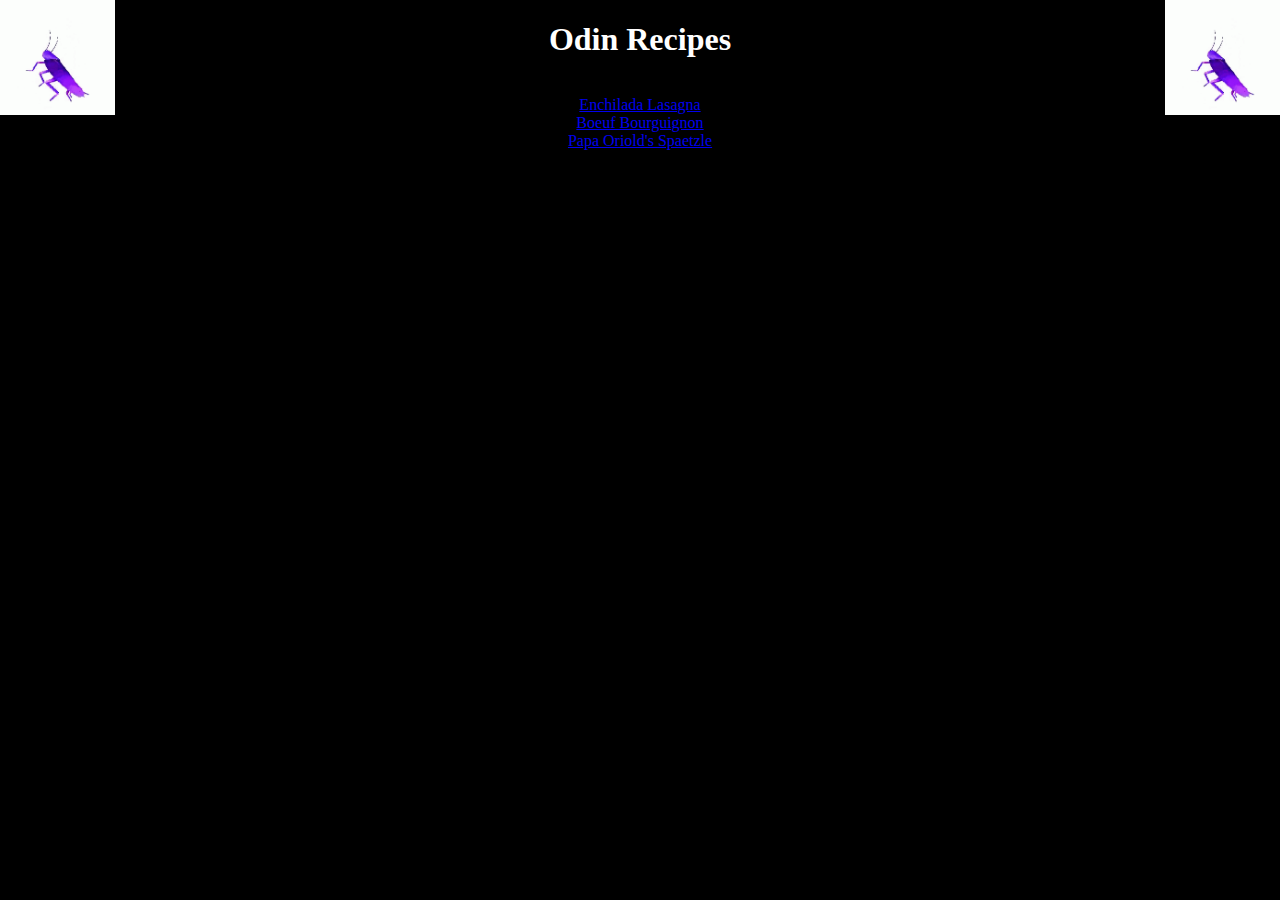
<file: index.html>
<!DOCTYPE html>
<html lang="en">
<head>
    <meta charset="UTF-8">
    <meta http-equiv="X-UA-Compatible" content="IE=edge">
    <meta name="viewport" content="width=device-width, initial-scale=1.0">
    <title>Odin Recipes</title>
    <link rel="stylesheet" href="styles/shared.css">
    <style>
        #meme1{
            position: absolute;
            left: 0;
            top: 0;
            margin: 0;
            width: 9%;
        }
        #meme2{
            position: absolute;
            right: 0;
            top: 0;
            margin: 0;
            width: 9%;
        }
    </style>
</head>
<body>
    <h1>Odin Recipes</h1>
    <img src="images/roach-cockroach.gif" id="meme1">
    <img src="images/roach-cockroach.gif" id="meme2">
    <ul>
        <li><a href="recipes/lasagna.html">Enchilada Lasagna</a></li>
        <li><a href="recipes/boeuf.html">Boeuf Bourguignon</a></li>
        <li><a href="recipes/spaetzle.html">Papa Oriold's Spaetzle</a></li>
    </ul>
</body>
</html>
</file>
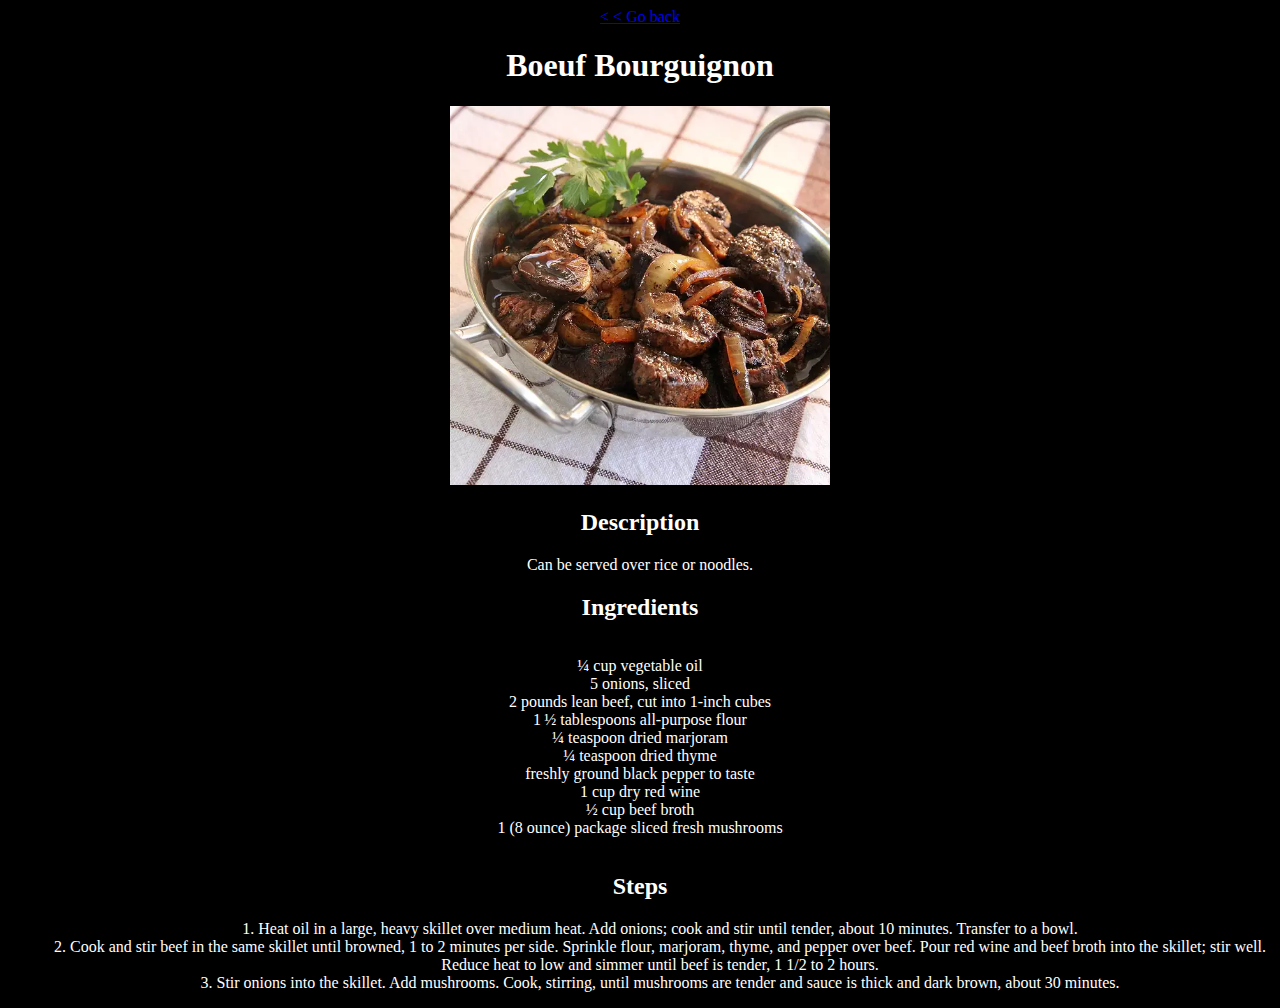
<file: recipes/boeuf.html>
<!DOCTYPE html>
<html lang="en">
<head>
    <meta charset="UTF-8">
    <meta http-equiv="X-UA-Compatible" content="IE=edge">
    <meta name="viewport" content="width=device-width, initial-scale=1.0">
    <title>Boeuf Bourguignon Recipe</title>
    <link rel="stylesheet" href="../styles/shared.css">
    <style>
        #boeuf{
            width: 30%;
        }
    </style>
</head>
<body>
    <a href="../index.html"> &#60; &#60; Go back</a>
    <h1>Boeuf Bourguignon</h1>
    <img src="../images/Boeuf.webp" id="boeuf"><br>
    <h2>Description</h2>
    <p>Can be served over rice or noodles.</p>
    <h2>Ingredients</h2>
    <ul>
        <li>¼ cup vegetable oil</li>

        <li>5 onions, sliced</li>

        <li>2 pounds lean beef, cut into 1-inch cubes</li>

        <li>1 ½ tablespoons all-purpose flour</li>

        <li>¼ teaspoon dried marjoram</li>

        <li>¼ teaspoon dried thyme</li>

        <li>freshly ground black pepper to taste</li>

        <li>1 cup dry red wine</li>

        <li>½ cup beef broth</li>

        <li>1 (8 ounce) package sliced fresh mushrooms</li>
    </ul>

    <h2>Steps</h2>
    <ol>
        <li>Heat oil in a large, heavy skillet over medium heat. Add onions; cook and stir until tender, about 10 minutes. Transfer to a bowl.</li>
        <li>Cook and stir beef in the same skillet until browned, 1 to 2 minutes per side. Sprinkle flour, marjoram, thyme, and pepper over beef. Pour red wine and beef broth into the skillet; stir well. Reduce heat to low and simmer until beef is tender, 1 1/2 to 2 hours.</li>
        <li>Stir onions into the skillet. Add mushrooms. Cook, stirring, until mushrooms are tender and sauce is thick and dark brown, about 30 minutes.</li>
    </ol>
</body>
</html>
</file>
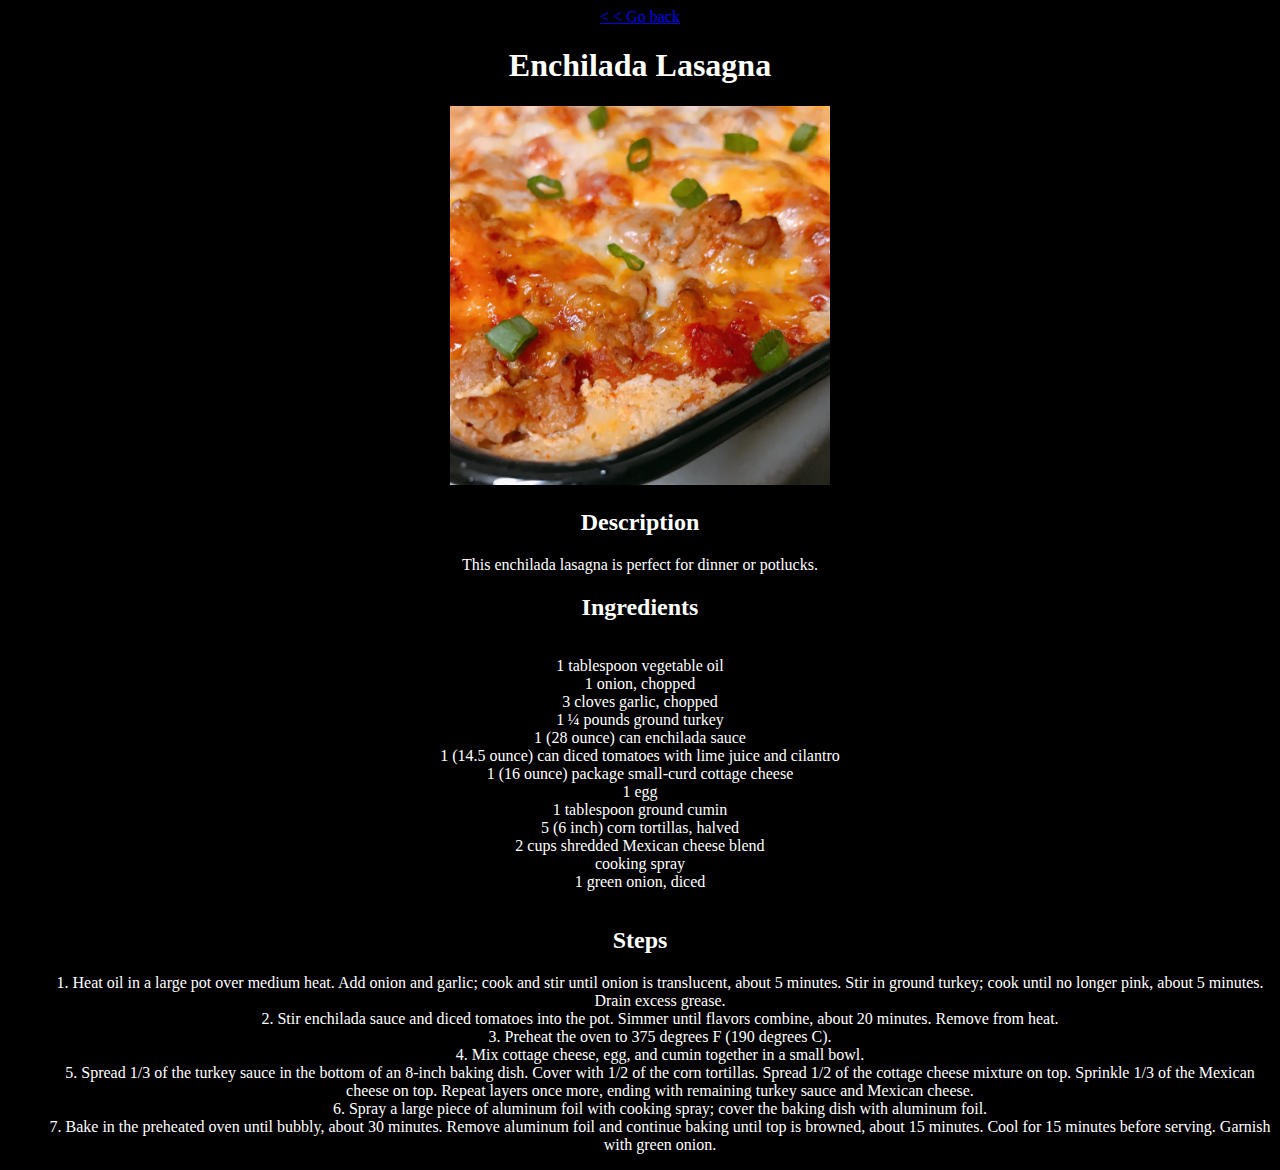
<file: recipes/lasagna.html>
<!DOCTYPE html>
<html lang="en">
<head>
    <meta charset="UTF-8">
    <meta http-equiv="X-UA-Compatible" content="IE=edge">
    <meta name="viewport" content="width=device-width, initial-scale=1.0">
    <title>Lasagna Recipe</title>
    <link rel="stylesheet" href="../styles/shared.css">
    <style>
        #lasagna{
            width: 30%;
        }
    </style>
</head>
<body>
    <a href="../index.html"> &#60; &#60; Go back</a>
    <h1>Enchilada Lasagna</h1>
    <img src="../images/lasagna1.jpeg" id="lasagna"><br>
    <h2>Description</h2>
    <p>This enchilada lasagna is perfect for dinner or potlucks.</p>

    <h2>Ingredients</h2>
    <ul>
        <li>1 tablespoon vegetable oil</li>

        <li>1 onion, chopped</li>
            
        <li>3 cloves garlic, chopped</li>
            
        <li>1 ¼ pounds ground turkey</li>
            
        <li>1 (28 ounce) can enchilada sauce</li>
            
        <li>1 (14.5 ounce) can diced tomatoes with lime juice and cilantro</li>
            
        <li>1 (16 ounce) package small-curd cottage cheese</li>
            
        <li>1 egg</li>
            
        <li>1 tablespoon ground cumin</li>
            
        <li>5 (6 inch) corn tortillas, halved</li>
            
        <li>2 cups shredded Mexican cheese blend</li>
            
        <li>cooking spray</li>
        
        <li>1 green onion, diced</li>
    </ul>

    <h2>Steps</h2>
    <ol>
        <li>Heat oil in a large pot over medium heat. Add onion and garlic; cook and stir until onion is translucent, about 5 minutes. Stir in ground turkey; cook until no longer pink, about 5 minutes. Drain excess grease.</li>
        <li>Stir enchilada sauce and diced tomatoes into the pot. Simmer until flavors combine, about 20 minutes. Remove from heat.</li>
        <li>Preheat the oven to 375 degrees F (190 degrees C).</li>
        <li>Mix cottage cheese, egg, and cumin together in a small bowl.</li>
        <li>Spread 1/3 of the turkey sauce in the bottom of an 8-inch baking dish. Cover with 1/2 of the corn tortillas. Spread 1/2 of the cottage cheese mixture on top. Sprinkle 1/3 of the Mexican cheese on top. Repeat layers once more, ending with remaining turkey sauce and Mexican cheese.</li>
        <li>Spray a large piece of aluminum foil with cooking spray; cover the baking dish with aluminum foil.</li>
        <li>Bake in the preheated oven until bubbly, about 30 minutes. Remove aluminum foil and continue baking until top is browned, about 15 minutes. Cool for 15 minutes before serving. Garnish with green onion.</li>
    </ol>
</body>
</html>
</file>
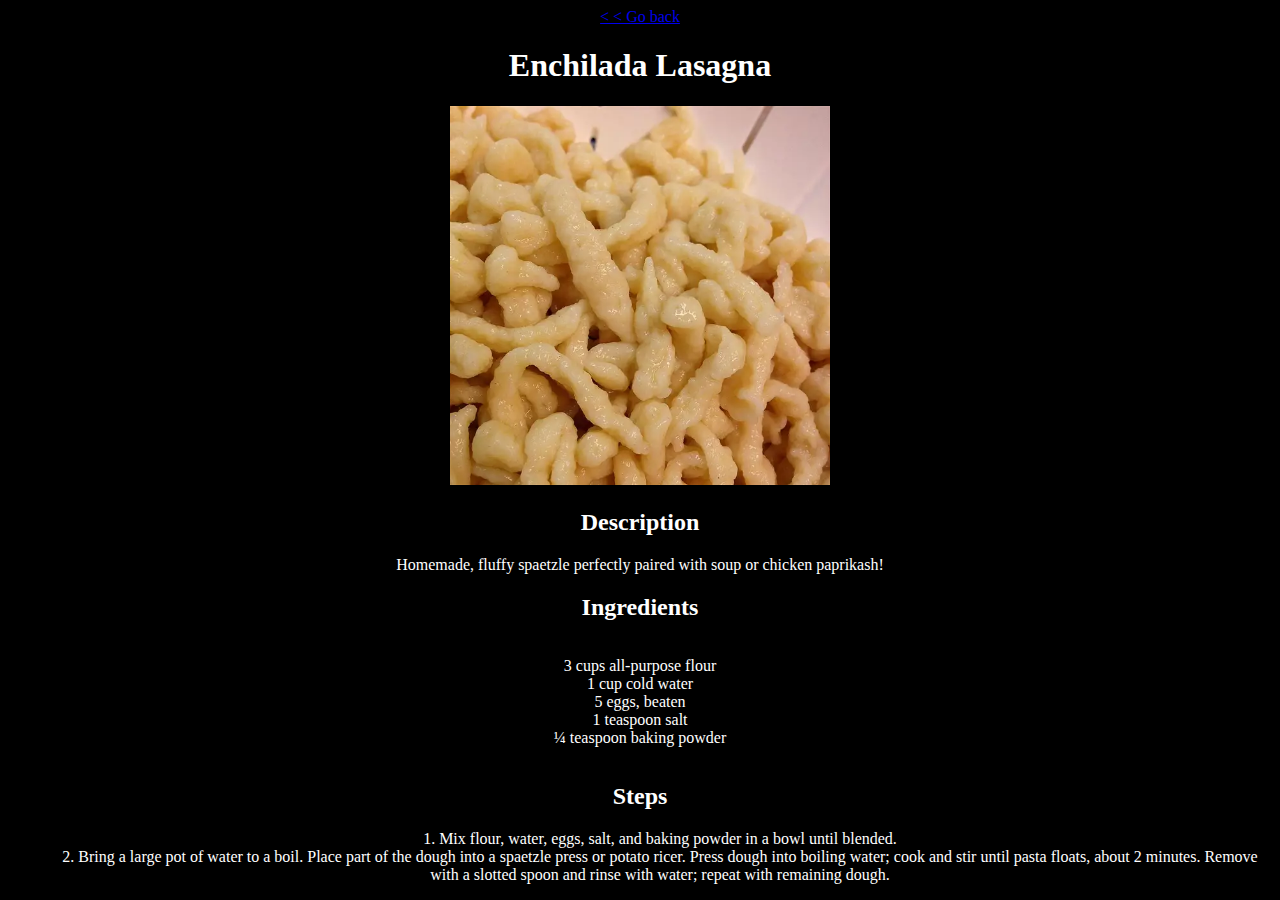
<file: recipes/spaetzle.html>
<!DOCTYPE html>
<html lang="en">
<head>
    <meta charset="UTF-8">
    <meta http-equiv="X-UA-Compatible" content="IE=edge">
    <meta name="viewport" content="width=device-width, initial-scale=1.0">
    <title>Papa Oriold's Spaetzle Recipe</title>
    <link rel="stylesheet" href="../styles/shared.css">
    <style>
        #spaetzle{
            width: 30%;
        }
    </style>
</head>
<body>
    <a href="../index.html"> &#60; &#60; Go back</a>
    <h1>Enchilada Lasagna</h1>
    <img src="../images/Spaetzle.webp" id="spaetzle"><br>
    <h2>Description</h2>
    <p>Homemade, fluffy spaetzle perfectly paired with soup or chicken paprikash!</p>
    <h2>Ingredients</h2>
    <ul>
        <li>3 cups all-purpose flour</li>

        <li>1 cup cold water</li>

        <li>5 eggs, beaten</li>

        <li>1 teaspoon salt</li>

        <li>¼ teaspoon baking powder</li>
    </ul>
    <h2>Steps</h2>
    <ol>
        <li>Mix flour, water, eggs, salt, and baking powder in a bowl until blended.</li>
        <li>Bring a large pot of water to a boil. Place part of the dough into a spaetzle press or potato ricer. Press dough into boiling water; cook and stir until pasta floats, about 2 minutes. Remove with a slotted spoon and rinse with water; repeat with remaining dough.</li>
    </ol>
</body>
</html>
</file>
<file: styles/shared.css>
ul{
    display: inline-block;
    list-style: none;
    padding: 0;
}
ol{
    list-style-position: inside;
}
body{
    background-color: black;
    color: white;
    text-align: center;
}
a:visited{
    color: white;
}
</file>
